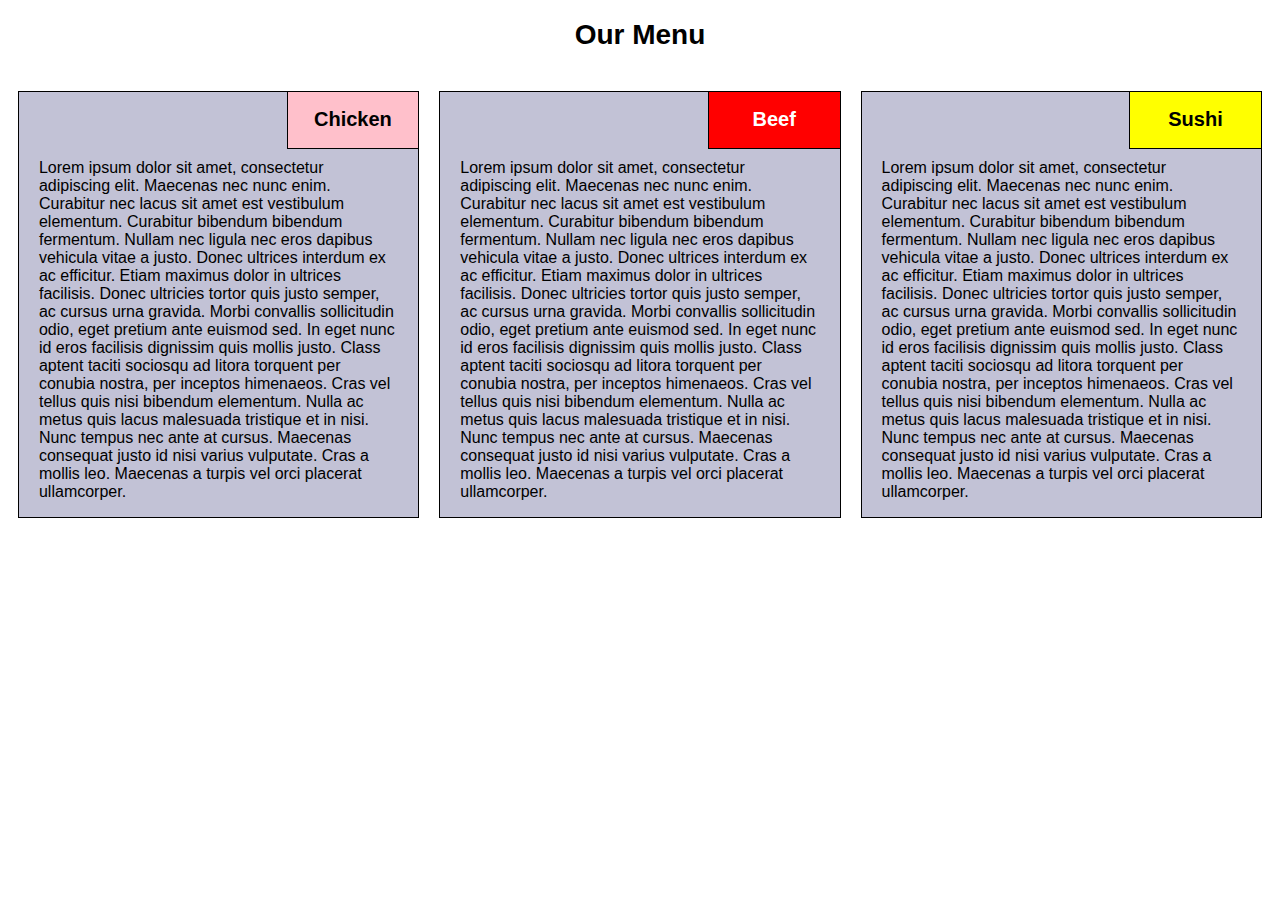
<file: module2-solution/index.html>
<!DOCTYPE html>
<html>
  <head>
    <meta charset="utf-8">
    <meta name="viewport" content="width=device-width, initial-scale=1">
    <title>Coursera WebDev Module 2 Solution</title>
    <link rel="stylesheet" href="css/styles.css">
  </head>
  <body>

    <h1>Our Menu</h1>

    <div class="row">

      <div class="col-lg-4 col-md-6">
        <div class="container">
          <div id="title1"> <h2>Chicken</h2> </div>
          <p> Lorem ipsum dolor sit amet, consectetur adipiscing elit. Maecenas nec nunc enim. Curabitur nec lacus sit amet est vestibulum elementum. Curabitur bibendum bibendum fermentum. Nullam nec ligula nec eros dapibus vehicula vitae a justo. Donec ultrices interdum ex ac efficitur. Etiam maximus dolor in ultrices facilisis. Donec ultricies tortor quis justo semper, ac cursus urna gravida. Morbi convallis sollicitudin odio, eget pretium ante euismod sed. In eget nunc id eros facilisis dignissim quis mollis justo. Class aptent taciti sociosqu ad litora torquent per conubia nostra, per inceptos himenaeos. Cras vel tellus quis nisi bibendum elementum. Nulla ac metus quis lacus malesuada tristique et in nisi. Nunc tempus nec ante at cursus. Maecenas consequat justo id nisi varius vulputate. Cras a mollis leo. Maecenas a turpis vel orci placerat ullamcorper. </p>
        </div>
      </div>

      <div class="col-lg-4 col-md-6">
        <div class="container">
          <div id="title2"> <h2>Beef</h2> </div>
          <p> Lorem ipsum dolor sit amet, consectetur adipiscing elit. Maecenas nec nunc enim. Curabitur nec lacus sit amet est vestibulum elementum. Curabitur bibendum bibendum fermentum. Nullam nec ligula nec eros dapibus vehicula vitae a justo. Donec ultrices interdum ex ac efficitur. Etiam maximus dolor in ultrices facilisis. Donec ultricies tortor quis justo semper, ac cursus urna gravida. Morbi convallis sollicitudin odio, eget pretium ante euismod sed. In eget nunc id eros facilisis dignissim quis mollis justo. Class aptent taciti sociosqu ad litora torquent per conubia nostra, per inceptos himenaeos. Cras vel tellus quis nisi bibendum elementum. Nulla ac metus quis lacus malesuada tristique et in nisi. Nunc tempus nec ante at cursus. Maecenas consequat justo id nisi varius vulputate. Cras a mollis leo. Maecenas a turpis vel orci placerat ullamcorper. </p>
        </div>
      </div>

      <div class="col-lg-4 col-md-12">
        <div class="container">
          <div id="title3"> <h2>Sushi</h2> </div>
          <p> Lorem ipsum dolor sit amet, consectetur adipiscing elit. Maecenas nec nunc enim. Curabitur nec lacus sit amet est vestibulum elementum. Curabitur bibendum bibendum fermentum. Nullam nec ligula nec eros dapibus vehicula vitae a justo. Donec ultrices interdum ex ac efficitur. Etiam maximus dolor in ultrices facilisis. Donec ultricies tortor quis justo semper, ac cursus urna gravida. Morbi convallis sollicitudin odio, eget pretium ante euismod sed. In eget nunc id eros facilisis dignissim quis mollis justo. Class aptent taciti sociosqu ad litora torquent per conubia nostra, per inceptos himenaeos. Cras vel tellus quis nisi bibendum elementum. Nulla ac metus quis lacus malesuada tristique et in nisi. Nunc tempus nec ante at cursus. Maecenas consequat justo id nisi varius vulputate. Cras a mollis leo. Maecenas a turpis vel orci placerat ullamcorper. </p>
        </div>
      </div>
    </div>

  </body>
</html>
</file>
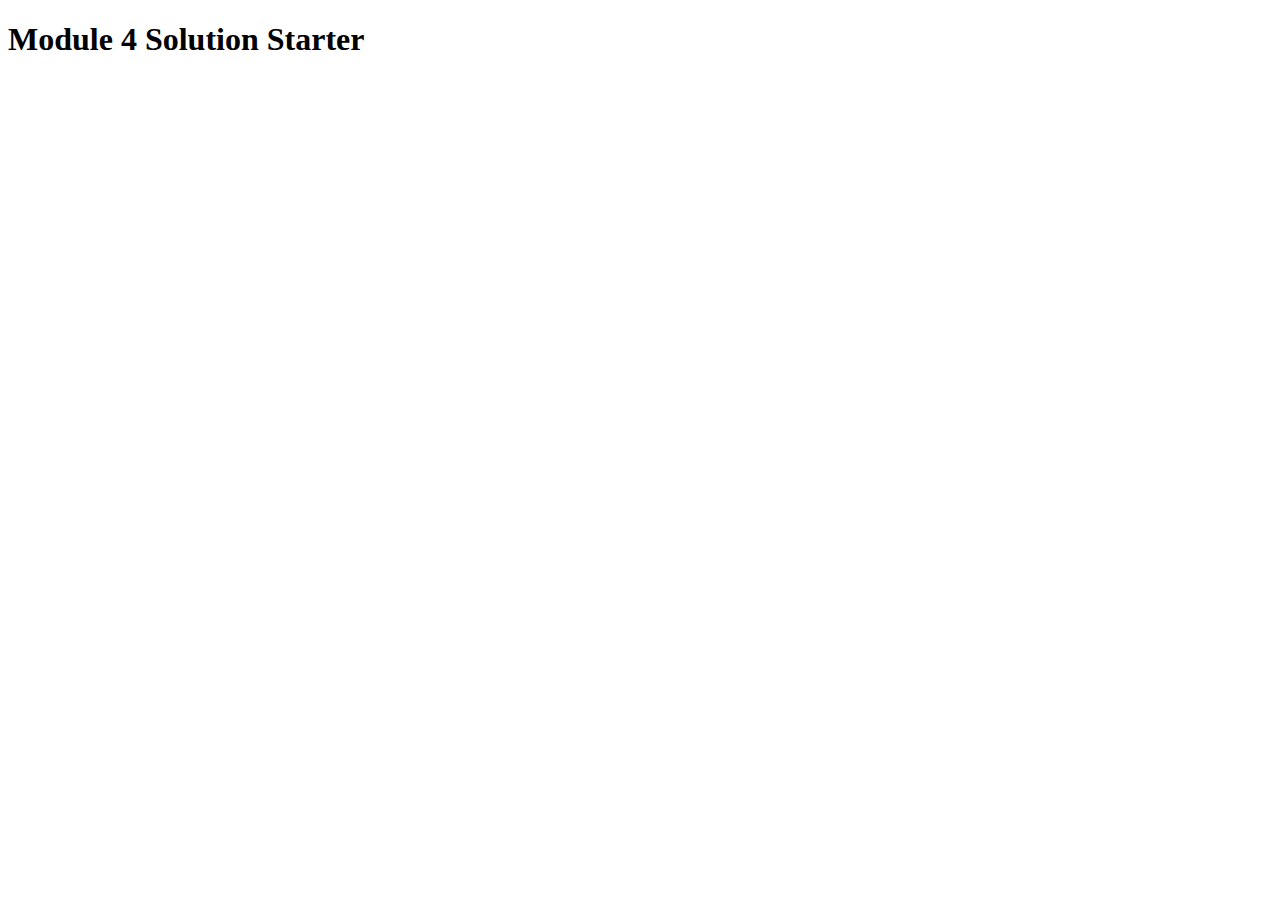
<file: module4-solution/index.html>
<!DOCTYPE html>
<html>
<head>
  <meta charset="utf-8">
  <title>Module 4 Solution Starter</title>
  <script>
    var names = []; // DO NOT REMOVE
  </script>
  <script src="SpeakHello.js"></script>
  <script src="SpeakGoodBye.js"></script>
  <script src="script.js"></script>
</head>
<body>
  <h1>Module 4 Solution Starter</h1>
</body>
</html>
</file>
<file: module2-solution/css/styles.css>
/********** Base styles **********/
* {
  box-sizing: border-box;
}

h1 {
  margin-bottom: 30px;
  text-align: center;
  font-family: cursive, sans-serif;
  font-size: 175%
}

h2{
  text-align: center;
  font-family: Tahoma, Geneva, sans-serif;
  font-size: 125%
}

p {
  width: 90%;
  margin-right: auto;
  margin-left: auto;    /* trick to auto-center text */
  clear: both;
  font-family: Helvetica;
}


.row {
  width: 100%;
}

/* content container */
.container {
  background-color: #c2c2d6;
  position: relative;
  border: 1px solid black;
  margin: 10px;
  height: 100%
}


/* for chicken title */
#title1{
  position: relative;
  width: 33%;
  float: right;
  clear: both;
  border-left: 1px solid black;
  border-bottom: 1px solid black;
  top: 0px;
  right: 0px;
  background-color: pink;
  margin-bottom: 10px;
}

/* for beef title */
#title2{
  position: relative;
  width: 33%;
  float: right;
  clear: both;
  border-left: 1px solid black;
  border-bottom: 1px solid black;
  top: 0px;
  right: 0px;
  background-color: red;
  color: white;
  margin-bottom: 10px;
}

/* for sushi title */
#title3{
  position: relative;
  width: 33%;
  float: right;
  clear: both;
  border-left: 1px solid black;
  border-bottom: 1px solid black;
  top: 0px;
  right: 0px;
  background-color: yellow;
  margin-bottom: 10px;
}

/* Simple Responsive Framework. */
.row {
  width: 100%;
}

/********** Desktop Devices **********/
@media (min-width: 992px) {
  .col-lg-1, .col-lg-2, .col-lg-3, .col-lg-4, .col-lg-5, .col-lg-6, .col-lg-7, .col-lg-8, .col-lg-9, .col-lg-10, .col-lg-11, .col-lg-12 {
    float: left;
  }
  .col-lg-1 {
    width: 8.33%;
  }
  .col-lg-2 {
    width: 16.66%;
  }
  .col-lg-3 {
    width: 25%;
  }
  .col-lg-4 {
    width: 33.33%;
  }
  .col-lg-5 {
    width: 41.66%;
  }
  .col-lg-6 {
    width: 50%;
  }
  .col-lg-7 {
    width: 58.33%;
  }
  .col-lg-8 {
    width: 66.66%;
  }
  .col-lg-9 {
    width: 74.99%;
  }
  .col-lg-10 {
    width: 83.33%;
  }
  .col-lg-11 {
    width: 91.66%;
  }
  .col-lg-12 {
    width: 100%;
  }
}

/********** Tablets **********/
@media (min-width: 768px) and (max-width: 991px) {
  .col-md-1, .col-md-2, .col-md-3, .col-md-4, .col-md-5, .col-md-6, .col-md-7, .col-md-8, .col-md-9, .col-md-10, .col-md-11, .col-md-12 {
    float: left;
  }
  .col-md-1 {
    width: 8.33%;
  }
  .col-md-2 {
    width: 16.66%;
  }
  .col-md-3 {
    width: 25%;
  }
  .col-md-4 {
    width: 33.33%;
  }
  .col-md-5 {
    width: 41.66%;
  }
  .col-md-6 {
    width: 50%;
  }
  .col-md-7 {
    width: 58.33%;
  }
  .col-md-8 {
    width: 66.66%;
  }
  .col-md-9 {
    width: 74.99%;
  }
  .col-md-10 {
    width: 83.33%;
  }
  .col-md-11 {
    width: 91.66%;
  }
  .col-md-12 {
    width: 100%;
  }
}
</file>
